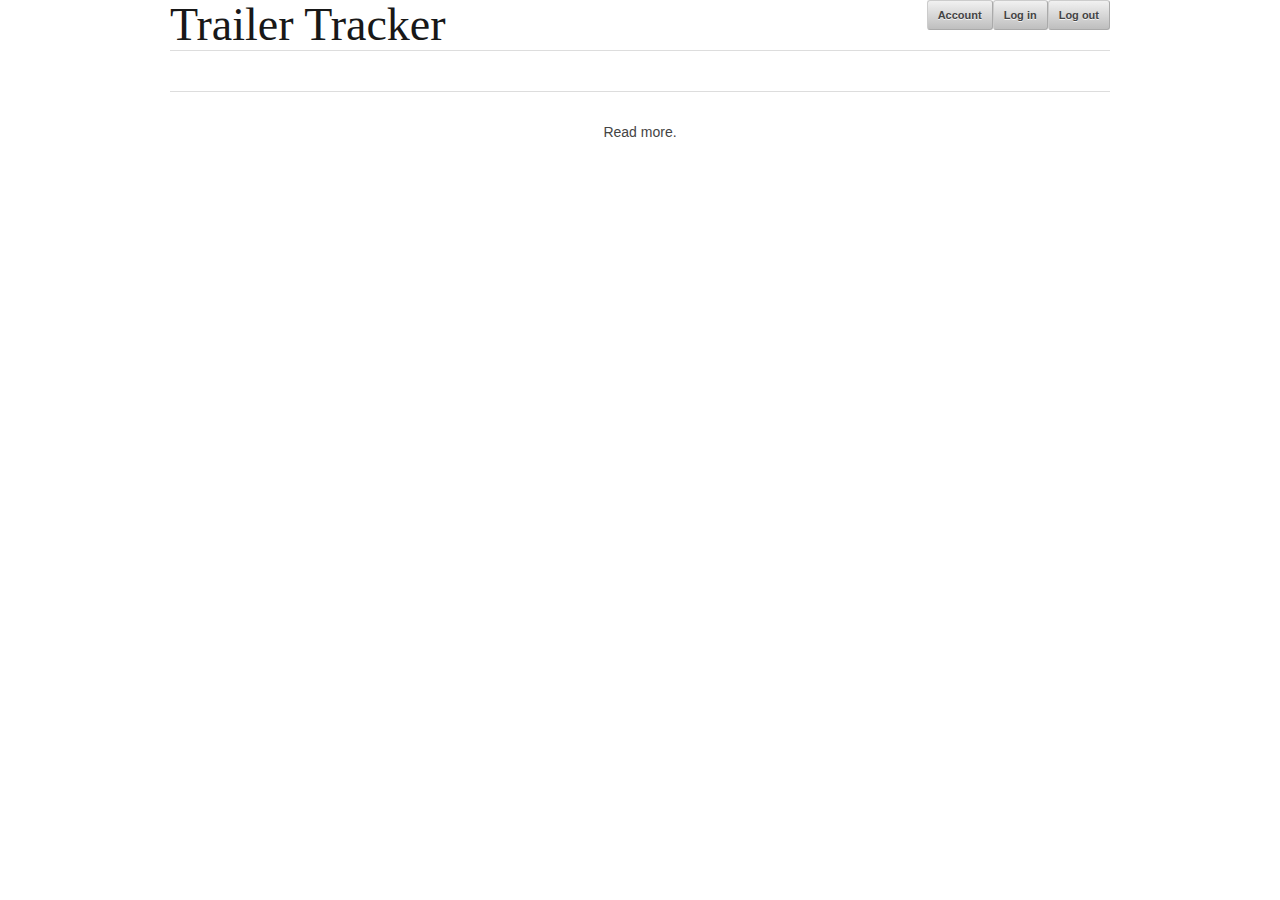
<file: static/_base.html>
<!DOCTYPE html>
<!--[if lt IE 7 ]><html class="ie ie6" lang="en"> <![endif]-->
<!--[if IE 7 ]><html class="ie ie7" lang="en"> <![endif]-->
<!--[if IE 8 ]><html class="ie ie8" lang="en"> <![endif]-->
<!--[if (gte IE 9)|!(IE)]><!--><html lang="en"> <!--<![endif]-->
<head>

	<!-- Basic Page Needs
  ================================================== -->
	<meta charset="utf-8">
	<title>Trailer Tracker</title>
	<meta name="description" content="Informing and connecting people around the resale of over 150,000 potentially hazardous FEMA trailers">
	<meta name="author" content="Nick Shapiro and Thomas Levine">

	<!-- Mobile Specific Metas
  ================================================== -->
	<meta name="viewport" content="width=device-width, initial-scale=1, maximum-scale=1">

	<!-- CSS
  ================================================== -->
	<link rel="stylesheet" href="stylesheets/base.css">
	<link rel="stylesheet" href="stylesheets/skeleton.css">
	<link rel="stylesheet" href="stylesheets/layout.css">

	<!--[if lt IE 9]>
		<script src="http://html5shim.googlecode.com/svn/trunk/html5.js"></script>
	<![endif]-->

	<!-- Favicons
	================================================== -->
	<link rel="shortcut icon" href="images/favicon.ico">
	<link rel="apple-touch-icon" href="images/apple-touch-icon.png">
	<link rel="apple-touch-icon" sizes="72x72" href="images/apple-touch-icon-72x72.png">
	<link rel="apple-touch-icon" sizes="114x114" href="images/apple-touch-icon-114x114.png">

</head>
<body>



	<!-- Primary Page Layout
	================================================== -->

	<!-- Delete everything in this .container and get started on your own site! -->

	<div class="container">
        <header class="sixteen columns">
            <a href="/"><h1 class="remove-bottom">Trailer Tracker</h1></a>
            <form action="/logout" method="post" class="account"><button type="submit">Log out</button></form>
            <a href="/login" class="account button">Log in</a>
            <a href="/me" class="account button">Account</a>
			<hr />
        </header>
        <div id="body"></div>
        <footer class="sixteen columns">
            <hr />
            <p>Read more.</p>
        </footer>
	</div><!-- container -->


<!-- End Document
================================================== -->
</body>
</html>
</file>
<file: static/stylesheets/base.css>
/*
* Skeleton V1.2
* Copyright 2011, Dave Gamache
* www.getskeleton.com
* Free to use under the MIT license.
* http://www.opensource.org/licenses/mit-license.php
* 6/20/2012
*/


/* Table of Content
==================================================
	#Reset & Basics
	#Basic Styles
	#Site Styles
	#Typography
	#Links
	#Lists
	#Images
	#Buttons
	#Forms
	#Misc */


/* #Reset & Basics (Inspired by E. Meyers)
================================================== */
	html, body, div, span, applet, object, iframe, h1, h2, h3, h4, h5, h6, p, blockquote, pre, a, abbr, acronym, address, big, cite, code, del, dfn, em, img, ins, kbd, q, s, samp, small, strike, strong, sub, sup, tt, var, b, u, i, center, dl, dt, dd, ol, ul, li, fieldset, form, label, legend, table, caption, tbody, tfoot, thead, tr, th, td, article, aside, canvas, details, embed, figure, figcaption, footer, header, hgroup, menu, nav, output, ruby, section, summary, time, mark, audio, video {
		margin: 0;
		padding: 0;
		border: 0;
		font-size: 100%;
		font: inherit;
		vertical-align: baseline; }
	article, aside, details, figcaption, figure, footer, header, hgroup, menu, nav, section {
		display: block; }
	body {
		line-height: 1; }
	ol, ul {
		list-style: none; }
	blockquote, q {
		quotes: none; }
	blockquote:before, blockquote:after,
	q:before, q:after {
		content: '';
		content: none; }
	table {
		border-collapse: collapse;
		border-spacing: 0; }


/* #Basic Styles
================================================== */
	body {
		background: #fff;
		font: 14px/21px "HelveticaNeue", "Helvetica Neue", Helvetica, Arial, sans-serif;
		color: #444;
		-webkit-font-smoothing: antialiased; /* Fix for webkit rendering */
		-webkit-text-size-adjust: 100%;
 }


/* #Typography
================================================== */
	h1, h2, h3, h4, h5, h6 {
		color: #181818;
		font-family: "Georgia", "Times New Roman", serif;
		font-weight: normal; }
	h1 a, h2 a, h3 a, h4 a, h5 a, h6 a { font-weight: inherit; }
	h1 { font-size: 46px; line-height: 50px; margin-bottom: 14px;}
	h2 { font-size: 35px; line-height: 40px; margin-bottom: 10px; }
	h3 { font-size: 28px; line-height: 34px; margin-bottom: 8px; }
	h4 { font-size: 21px; line-height: 30px; margin-bottom: 4px; }
	h5 { font-size: 17px; line-height: 24px; }
	h6 { font-size: 14px; line-height: 21px; }
	.subheader { color: #777; }

	p { margin: 0 0 20px 0; }
	p img { margin: 0; }
	p.lead { font-size: 21px; line-height: 27px; color: #777;  }

	em { font-style: italic; }
	strong { font-weight: bold; color: #333; }
	small { font-size: 80%; }

/*	Blockquotes  */
	blockquote, blockquote p { font-size: 17px; line-height: 24px; color: #777; font-style: italic; }
	blockquote { margin: 0 0 20px; padding: 9px 20px 0 19px; border-left: 1px solid #ddd; }
	blockquote cite { display: block; font-size: 12px; color: #555; }
	blockquote cite:before { content: "\2014 \0020"; }
	blockquote cite a, blockquote cite a:visited, blockquote cite a:visited { color: #555; }

	hr { border: solid #ddd; border-width: 1px 0 0; clear: both; margin: 10px 0 30px; height: 0; }


/* #Links
================================================== */
	a, a:visited { color: #333; text-decoration: underline; outline: 0; }
	a:hover, a:focus { color: #000; }
	p a, p a:visited { line-height: inherit; }


/* #Lists
================================================== */
	ul, ol { margin-bottom: 20px; }
	ul { list-style: none outside; }
	ol { list-style: decimal; }
	ol, ul.square, ul.circle, ul.disc { margin-left: 30px; }
	ul.square { list-style: square outside; }
	ul.circle { list-style: circle outside; }
	ul.disc { list-style: disc outside; }
	ul ul, ul ol,
	ol ol, ol ul { margin: 4px 0 5px 30px; font-size: 90%;  }
	ul ul li, ul ol li,
	ol ol li, ol ul li { margin-bottom: 6px; }
	li { line-height: 18px; margin-bottom: 12px; }
	ul.large li { line-height: 21px; }
	li p { line-height: 21px; }

/* #Images
================================================== */

	img.scale-with-grid {
		max-width: 100%;
		height: auto; }


/* #Buttons
================================================== */

	.button,
	button,
	input[type="submit"],
	input[type="reset"],
	input[type="button"] {
		background: #eee; /* Old browsers */
		background: #eee -moz-linear-gradient(top, rgba(255,255,255,.2) 0%, rgba(0,0,0,.2) 100%); /* FF3.6+ */
		background: #eee -webkit-gradient(linear, left top, left bottom, color-stop(0%,rgba(255,255,255,.2)), color-stop(100%,rgba(0,0,0,.2))); /* Chrome,Safari4+ */
		background: #eee -webkit-linear-gradient(top, rgba(255,255,255,.2) 0%,rgba(0,0,0,.2) 100%); /* Chrome10+,Safari5.1+ */
		background: #eee -o-linear-gradient(top, rgba(255,255,255,.2) 0%,rgba(0,0,0,.2) 100%); /* Opera11.10+ */
		background: #eee -ms-linear-gradient(top, rgba(255,255,255,.2) 0%,rgba(0,0,0,.2) 100%); /* IE10+ */
		background: #eee linear-gradient(top, rgba(255,255,255,.2) 0%,rgba(0,0,0,.2) 100%); /* W3C */
	  border: 1px solid #aaa;
	  border-top: 1px solid #ccc;
	  border-left: 1px solid #ccc;
	  -moz-border-radius: 3px;
	  -webkit-border-radius: 3px;
	  border-radius: 3px;
	  color: #444;
	  display: inline-block;
	  font-size: 11px;
	  font-weight: bold;
	  text-decoration: none;
	  text-shadow: 0 1px rgba(255, 255, 255, .75);
	  cursor: pointer;
	  margin-bottom: 20px;
	  line-height: normal;
	  padding: 8px 10px;
	  font-family: "HelveticaNeue", "Helvetica Neue", Helvetica, Arial, sans-serif; }

	.button:hover,
	button:hover,
	input[type="submit"]:hover,
	input[type="reset"]:hover,
	input[type="button"]:hover {
		color: #222;
		background: #ddd; /* Old browsers */
		background: #ddd -moz-linear-gradient(top, rgba(255,255,255,.3) 0%, rgba(0,0,0,.3) 100%); /* FF3.6+ */
		background: #ddd -webkit-gradient(linear, left top, left bottom, color-stop(0%,rgba(255,255,255,.3)), color-stop(100%,rgba(0,0,0,.3))); /* Chrome,Safari4+ */
		background: #ddd -webkit-linear-gradient(top, rgba(255,255,255,.3) 0%,rgba(0,0,0,.3) 100%); /* Chrome10+,Safari5.1+ */
		background: #ddd -o-linear-gradient(top, rgba(255,255,255,.3) 0%,rgba(0,0,0,.3) 100%); /* Opera11.10+ */
		background: #ddd -ms-linear-gradient(top, rgba(255,255,255,.3) 0%,rgba(0,0,0,.3) 100%); /* IE10+ */
		background: #ddd linear-gradient(top, rgba(255,255,255,.3) 0%,rgba(0,0,0,.3) 100%); /* W3C */
	  border: 1px solid #888;
	  border-top: 1px solid #aaa;
	  border-left: 1px solid #aaa; }

	.button:active,
	button:active,
	input[type="submit"]:active,
	input[type="reset"]:active,
	input[type="button"]:active {
		border: 1px solid #666;
		background: #ccc; /* Old browsers */
		background: #ccc -moz-linear-gradient(top, rgba(255,255,255,.35) 0%, rgba(10,10,10,.4) 100%); /* FF3.6+ */
		background: #ccc -webkit-gradient(linear, left top, left bottom, color-stop(0%,rgba(255,255,255,.35)), color-stop(100%,rgba(10,10,10,.4))); /* Chrome,Safari4+ */
		background: #ccc -webkit-linear-gradient(top, rgba(255,255,255,.35) 0%,rgba(10,10,10,.4) 100%); /* Chrome10+,Safari5.1+ */
		background: #ccc -o-linear-gradient(top, rgba(255,255,255,.35) 0%,rgba(10,10,10,.4) 100%); /* Opera11.10+ */
		background: #ccc -ms-linear-gradient(top, rgba(255,255,255,.35) 0%,rgba(10,10,10,.4) 100%); /* IE10+ */
		background: #ccc linear-gradient(top, rgba(255,255,255,.35) 0%,rgba(10,10,10,.4) 100%); /* W3C */ }

	.button.full-width,
	button.full-width,
	input[type="submit"].full-width,
	input[type="reset"].full-width,
	input[type="button"].full-width {
		width: 100%;
		padding-left: 0 !important;
		padding-right: 0 !important;
		text-align: center; }

	/* Fix for odd Mozilla border & padding issues */
	button::-moz-focus-inner,
	input::-moz-focus-inner {
    border: 0;
    padding: 0;
	}


/* #Forms
================================================== */

	form {
		margin-bottom: 20px; }
	fieldset {
		margin-bottom: 20px; }
	input[type="text"],
	input[type="password"],
	input[type="email"],
	textarea,
	select {
		border: 1px solid #ccc;
		padding: 6px 4px;
		outline: none;
		-moz-border-radius: 2px;
		-webkit-border-radius: 2px;
		border-radius: 2px;
		font: 13px "HelveticaNeue", "Helvetica Neue", Helvetica, Arial, sans-serif;
		color: #777;
		margin: 0;
		width: 210px;
		max-width: 100%;
		display: block;
		margin-bottom: 20px;
		background: #fff; }
	select {
		padding: 0; }
	input[type="text"]:focus,
	input[type="password"]:focus,
	input[type="email"]:focus,
	textarea:focus {
		border: 1px solid #aaa;
 		color: #444;
 		-moz-box-shadow: 0 0 3px rgba(0,0,0,.2);
		-webkit-box-shadow: 0 0 3px rgba(0,0,0,.2);
		box-shadow:  0 0 3px rgba(0,0,0,.2); }
	textarea {
		min-height: 60px; }
	label,
	legend {
		display: block;
		font-weight: bold;
		font-size: 13px;  }
	select {
		width: 220px; }
	input[type="checkbox"] {
		display: inline; }
	label span,
	legend span {
		font-weight: normal;
		font-size: 13px;
		color: #444; }

/* #Misc
================================================== */
	.remove-bottom { margin-bottom: 0 !important; }
	.half-bottom { margin-bottom: 10px !important; }
	.add-bottom { margin-bottom: 20px !important; }
</file>
<file: static/stylesheets/skeleton.css>
/*
* Skeleton V1.2
* Copyright 2011, Dave Gamache
* www.getskeleton.com
* Free to use under the MIT license.
* http://www.opensource.org/licenses/mit-license.php
* 6/20/2012
*/


/* Table of Contents
==================================================
    #Base 960 Grid
    #Tablet (Portrait)
    #Mobile (Portrait)
    #Mobile (Landscape)
    #Clearing */



/* #Base 960 Grid
================================================== */

    .container                                  { position: relative; width: 960px; margin: 0 auto; padding: 0; }
    .container .column,
    .container .columns                         { float: left; display: inline; margin-left: 10px; margin-right: 10px; }
    .row                                        { margin-bottom: 20px; }

    /* Nested Column Classes */
    .column.alpha, .columns.alpha               { margin-left: 0; }
    .column.omega, .columns.omega               { margin-right: 0; }

    /* Base Grid */
    .container .one.column,
    .container .one.columns                     { width: 40px;  }
    .container .two.columns                     { width: 100px; }
    .container .three.columns                   { width: 160px; }
    .container .four.columns                    { width: 220px; }
    .container .five.columns                    { width: 280px; }
    .container .six.columns                     { width: 340px; }
    .container .seven.columns                   { width: 400px; }
    .container .eight.columns                   { width: 460px; }
    .container .nine.columns                    { width: 520px; }
    .container .ten.columns                     { width: 580px; }
    .container .eleven.columns                  { width: 640px; }
    .container .twelve.columns                  { width: 700px; }
    .container .thirteen.columns                { width: 760px; }
    .container .fourteen.columns                { width: 820px; }
    .container .fifteen.columns                 { width: 880px; }
    .container .sixteen.columns                 { width: 940px; }

    .container .one-third.column                { width: 300px; }
    .container .two-thirds.column               { width: 620px; }

    /* Offsets */
    .container .offset-by-one                   { padding-left: 60px;  }
    .container .offset-by-two                   { padding-left: 120px; }
    .container .offset-by-three                 { padding-left: 180px; }
    .container .offset-by-four                  { padding-left: 240px; }
    .container .offset-by-five                  { padding-left: 300px; }
    .container .offset-by-six                   { padding-left: 360px; }
    .container .offset-by-seven                 { padding-left: 420px; }
    .container .offset-by-eight                 { padding-left: 480px; }
    .container .offset-by-nine                  { padding-left: 540px; }
    .container .offset-by-ten                   { padding-left: 600px; }
    .container .offset-by-eleven                { padding-left: 660px; }
    .container .offset-by-twelve                { padding-left: 720px; }
    .container .offset-by-thirteen              { padding-left: 780px; }
    .container .offset-by-fourteen              { padding-left: 840px; }
    .container .offset-by-fifteen               { padding-left: 900px; }



/* #Tablet (Portrait)
================================================== */

    /* Note: Design for a width of 768px */

    @media only screen and (min-width: 768px) and (max-width: 959px) {
        .container                                  { width: 768px; }
        .container .column,
        .container .columns                         { margin-left: 10px; margin-right: 10px;  }
        .column.alpha, .columns.alpha               { margin-left: 0; margin-right: 10px; }
        .column.omega, .columns.omega               { margin-right: 0; margin-left: 10px; }
        .alpha.omega                                { margin-left: 0; margin-right: 0; }

        .container .one.column,
        .container .one.columns                     { width: 28px; }
        .container .two.columns                     { width: 76px; }
        .container .three.columns                   { width: 124px; }
        .container .four.columns                    { width: 172px; }
        .container .five.columns                    { width: 220px; }
        .container .six.columns                     { width: 268px; }
        .container .seven.columns                   { width: 316px; }
        .container .eight.columns                   { width: 364px; }
        .container .nine.columns                    { width: 412px; }
        .container .ten.columns                     { width: 460px; }
        .container .eleven.columns                  { width: 508px; }
        .container .twelve.columns                  { width: 556px; }
        .container .thirteen.columns                { width: 604px; }
        .container .fourteen.columns                { width: 652px; }
        .container .fifteen.columns                 { width: 700px; }
        .container .sixteen.columns                 { width: 748px; }

        .container .one-third.column                { width: 236px; }
        .container .two-thirds.column               { width: 492px; }

        /* Offsets */
        .container .offset-by-one                   { padding-left: 48px; }
        .container .offset-by-two                   { padding-left: 96px; }
        .container .offset-by-three                 { padding-left: 144px; }
        .container .offset-by-four                  { padding-left: 192px; }
        .container .offset-by-five                  { padding-left: 240px; }
        .container .offset-by-six                   { padding-left: 288px; }
        .container .offset-by-seven                 { padding-left: 336px; }
        .container .offset-by-eight                 { padding-left: 384px; }
        .container .offset-by-nine                  { padding-left: 432px; }
        .container .offset-by-ten                   { padding-left: 480px; }
        .container .offset-by-eleven                { padding-left: 528px; }
        .container .offset-by-twelve                { padding-left: 576px; }
        .container .offset-by-thirteen              { padding-left: 624px; }
        .container .offset-by-fourteen              { padding-left: 672px; }
        .container .offset-by-fifteen               { padding-left: 720px; }
    }


/*  #Mobile (Portrait)
================================================== */

    /* Note: Design for a width of 320px */

    @media only screen and (max-width: 767px) {
        .container { width: 300px; }
        .container .columns,
        .container .column { margin: 0; }

        .container .one.column,
        .container .one.columns,
        .container .two.columns,
        .container .three.columns,
        .container .four.columns,
        .container .five.columns,
        .container .six.columns,
        .container .seven.columns,
        .container .eight.columns,
        .container .nine.columns,
        .container .ten.columns,
        .container .eleven.columns,
        .container .twelve.columns,
        .container .thirteen.columns,
        .container .fourteen.columns,
        .container .fifteen.columns,
        .container .sixteen.columns,
        .container .one-third.column,
        .container .two-thirds.column  { width: 300px; }

        /* Offsets */
        .container .offset-by-one,
        .container .offset-by-two,
        .container .offset-by-three,
        .container .offset-by-four,
        .container .offset-by-five,
        .container .offset-by-six,
        .container .offset-by-seven,
        .container .offset-by-eight,
        .container .offset-by-nine,
        .container .offset-by-ten,
        .container .offset-by-eleven,
        .container .offset-by-twelve,
        .container .offset-by-thirteen,
        .container .offset-by-fourteen,
        .container .offset-by-fifteen { padding-left: 0; }

    }


/* #Mobile (Landscape)
================================================== */

    /* Note: Design for a width of 480px */

    @media only screen and (min-width: 480px) and (max-width: 767px) {
        .container { width: 420px; }
        .container .columns,
        .container .column { margin: 0; }

        .container .one.column,
        .container .one.columns,
        .container .two.columns,
        .container .three.columns,
        .container .four.columns,
        .container .five.columns,
        .container .six.columns,
        .container .seven.columns,
        .container .eight.columns,
        .container .nine.columns,
        .container .ten.columns,
        .container .eleven.columns,
        .container .twelve.columns,
        .container .thirteen.columns,
        .container .fourteen.columns,
        .container .fifteen.columns,
        .container .sixteen.columns,
        .container .one-third.column,
        .container .two-thirds.column { width: 420px; }
    }


/* #Clearing
================================================== */

    /* Self Clearing Goodness */
    .container:after { content: "\0020"; display: block; height: 0; clear: both; visibility: hidden; }

    /* Use clearfix class on parent to clear nested columns,
    or wrap each row of columns in a <div class="row"> */
    .clearfix:before,
    .clearfix:after,
    .row:before,
    .row:after {
      content: '\0020';
      display: block;
      overflow: hidden;
      visibility: hidden;
      width: 0;
      height: 0; }
    .row:after,
    .clearfix:after {
      clear: both; }
    .row,
    .clearfix {
      zoom: 1; }

    /* You can also use a <br class="clear" /> to clear columns */
    .clear {
      clear: both;
      display: block;
      overflow: hidden;
      visibility: hidden;
      width: 0;
      height: 0;
    }
</file>
<file: static/stylesheets/layout.css>
/*
* Skeleton V1.2
* Copyright 2011, Dave Gamache
* www.getskeleton.com
* Free to use under the MIT license.
* http://www.opensource.org/licenses/mit-license.php
* 6/20/2012
*/

/* Table of Content
==================================================
	#Site Styles
	#Page Styles
	#Media Queries
	#Font-Face */

/* #Site Styles
================================================== */
footer { text-align: center; }
.button { text-align: center; }
header h1 { float: left; }
header .account { float: right; }
header .account button { margin: 0; }

/* #Page Styles
================================================== */
.actions .button { width: 80%; margin-left: 10%; margin-right: 10%; }

/* #Media Queries
================================================== */

	/* Smaller than standard 960 (devices and browsers) */
	@media only screen and (max-width: 959px) {}

	/* Tablet Portrait size to standard 960 (devices and browsers) */
	@media only screen and (min-width: 768px) and (max-width: 959px) {}

	/* All Mobile Sizes (devices and browser) */
	@media only screen and (max-width: 767px) {}

	/* Mobile Landscape Size to Tablet Portrait (devices and browsers) */
	@media only screen and (min-width: 480px) and (max-width: 767px) {}

	/* Mobile Portrait Size to Mobile Landscape Size (devices and browsers) */
	@media only screen and (max-width: 479px) {}


/* #Font-Face
================================================== */
/* 	This is the proper syntax for an @font-face file
		Just create a "fonts" folder at the root,
		copy your FontName into code below and remove
		comment brackets */

/*	@font-face {
	    font-family: 'FontName';
	    src: url('../fonts/FontName.eot');
	    src: url('../fonts/FontName.eot?iefix') format('eot'),
	         url('../fonts/FontName.woff') format('woff'),
	         url('../fonts/FontName.ttf') format('truetype'),
	         url('../fonts/FontName.svg#webfontZam02nTh') format('svg');
	    font-weight: normal;
	    font-style: normal; }
*/
</file>
